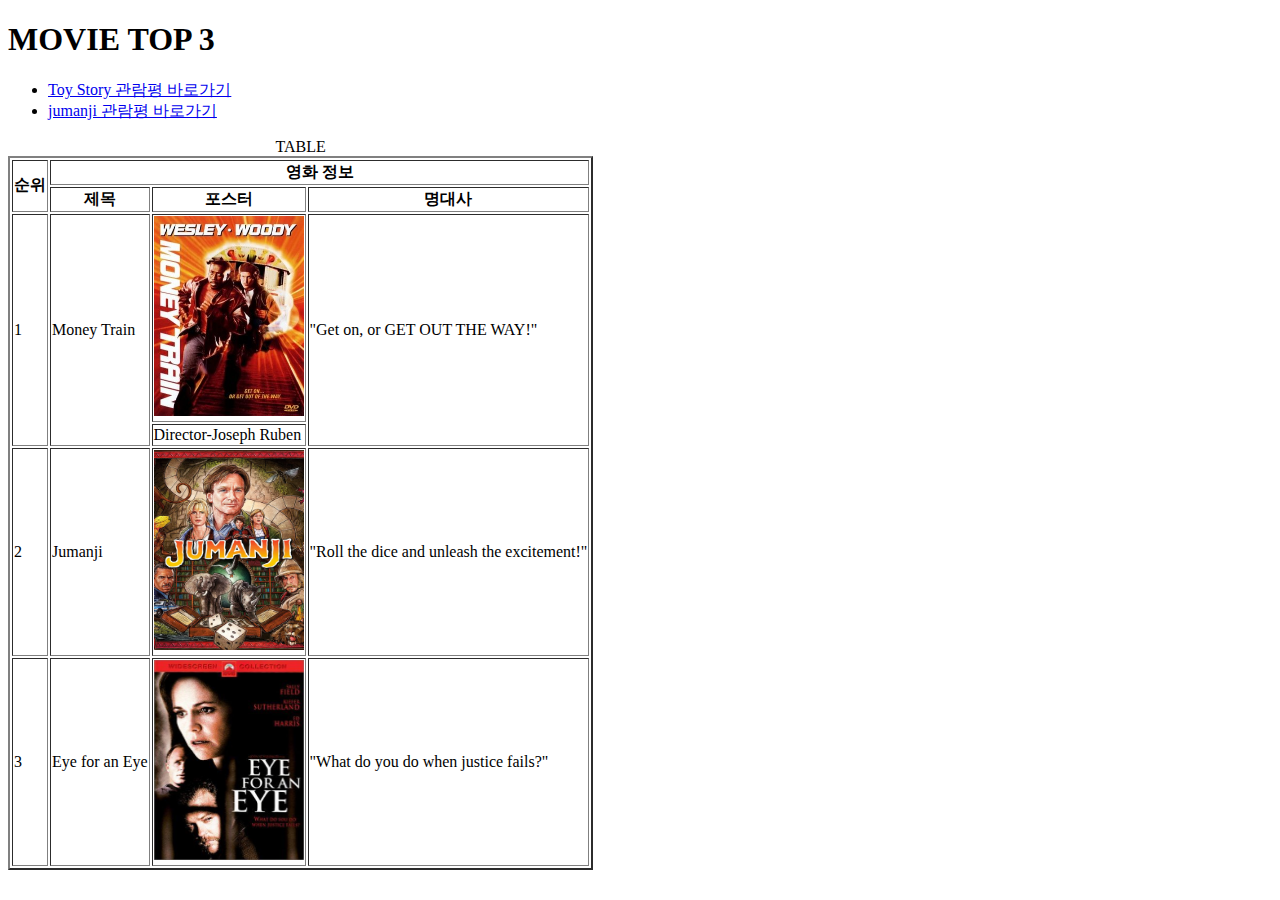
<file: index.html>
<!DOCTYPE html>
<html lang="ko">
<head>
    <meta charset="UTF-8">
    <title>HOMEWORK</title>
</head>
<body>
    <!-- Heading 사용 -->
    <h1>MOVIE TOP 3</h1>

    <!-- ul 사용 -->
    <ul>
        <li><a href="https://search.naver.com/search.naver?where=nexearch&sm=tab_etc&mra=bkEw&pkid=68&os=1835133&qvt=0&query=%ED%86%A0%EC%9D%B4%20%EC%8A%A4%ED%86%A0%EB%A6%AC%204%20%EA%B4%80%EB%9E%8C%ED%8F%89">Toy Story 관람평 바로가기</a></li>
        <li><a href="https://search.naver.com/search.naver?sm=tab_hty.top&where=nexearch&ssc=tab.nx.all&query=%EC%A5%AC%EB%A7%8C%EC%A7%80+%EA%B4%80%EB%9E%8C%ED%8F%89&oquery=%EA%B3%A8%EB%93%A0%EC%95%84%EC%9D%B4+%EA%B4%80%EB%9E%8C%ED%8F%89&tqi=i%2BPXWlqosTCssmUOvV0ssssstOo-018902">jumanji 관람평 바로가기</a></li>
    </ul>

    <!-- 영화 테이블 -->
    <table border="2">
        <!-- caption 사용 -->
        <caption>TABLE</caption>
        <tr>
            <th rowspan="2">순위</th>
            <th colspan="3">영화 정보</th>
        </tr>
        <tr>
            <th>제목</th>
            <th>포스터</th>
            <th>명대사</th>
        </tr>
        <!-- 1등 영화 -->
        <tr>
            <td rowspan="2">1</td>
            <td rowspan="2">Money Train</td>
            <td ><img src="mtp.jpeg" alt="money train 포스터" width="150" height="200"></td>
            <td rowspan="2">"Get on, or GET OUT THE WAY!"</td>
        </tr>
        <tr>
            <td>Director-Joseph Ruben</td>
        </tr>
        <!-- 2등 영화 -->
        <tr>
            <td>2</td>
            <td>Jumanji</td>
            <td><img src="jp.jpeg" alt="쥬만지 포스터" width="150" height="200"></td>
            <td>"Roll the dice and unleash the excitement!"</td>
        </tr>
        <!-- 3등 영화 -->
        <tr>
            <td>3</td>
            <td>Eye for an Eye</td>
            <td><img src="efaef.jpeg" alt="eye for an eye 포스터" width="150" height="200"></td>
            <td>"What do you do when justice fails?"</td>
        </tr>
    </table>
</body>
</html>
</file>
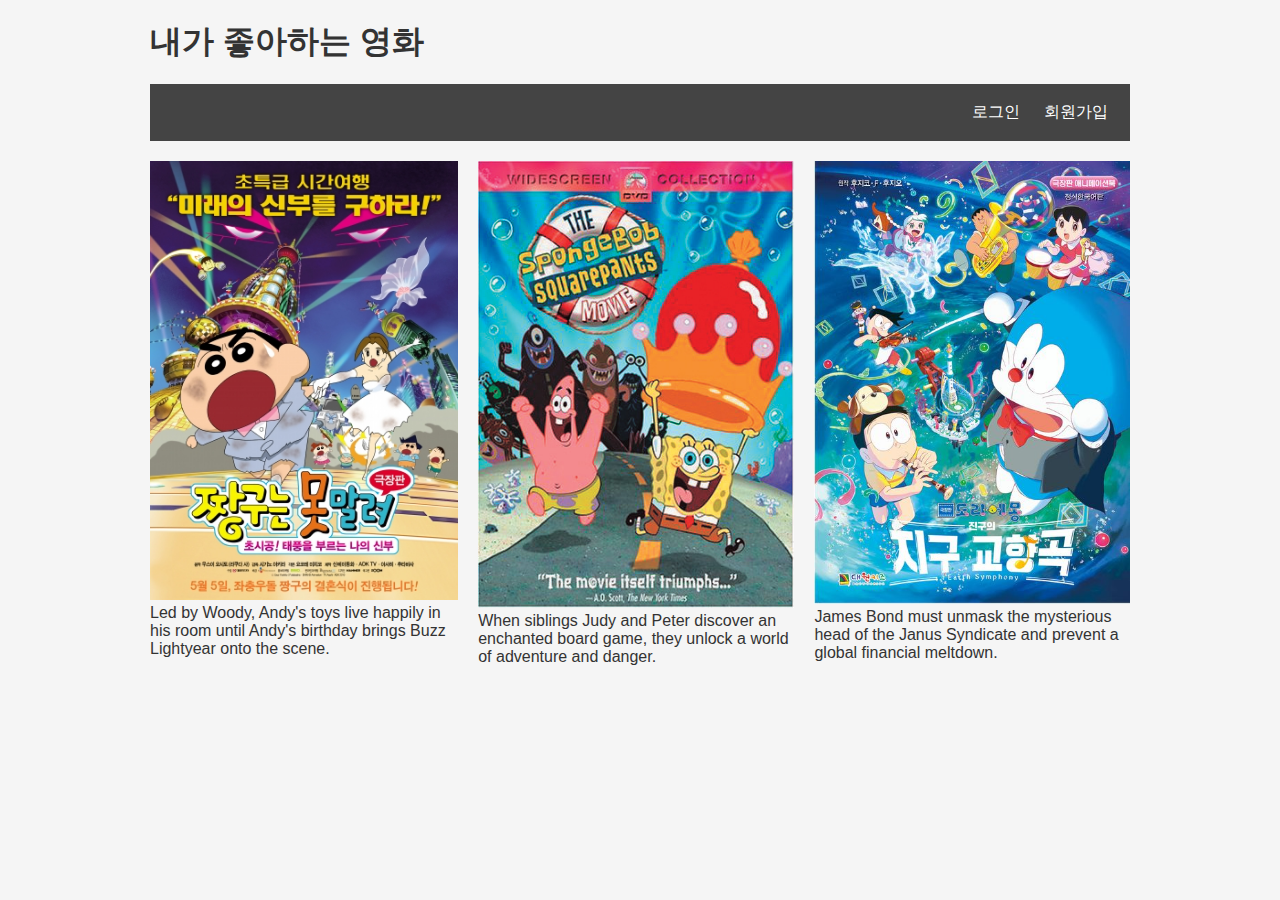
<file: LAB3/index.html>
<!DOCTYPE html>
<html lang="ko">
<head>
  <meta charset="UTF-8" />
  <meta name="viewport" content="width=device-width, initial-scale=1.0" />
  <title>내가 좋아하는 영화</title>
  <link rel="stylesheet" href="main.css" />
</head>
<body>
  <div class="container">
    <header>
      <div class="slide-container">
        <h1 class="slide-header">내가 좋아하는 영화</h1>
      </div>
    </header>

    <nav class="navbar">
      <a href="login.html">로그인</a>
      <a href="signup.html">회원가입</a>
    </nav>

    <main class="main-content">
        <div class="movie-row">
          <section class="movie">
            <div class="movie-image">
              <img src="images/movie.jpg" alt="Toy Story 포스터" />
              <div class="movie-title">Toy Story</div>
            </div>
            <p>Led by Woody, Andy's toys live happily in his room until Andy's birthday brings Buzz Lightyear onto the scene.</p>
          </section>
      
          <section class="movie">
            <div class="movie-image">
              <img src="images/movie2.jpg" alt="Jumanji 포스터" />
              <div class="movie-title">Jumanji</div>
            </div>
            <p>When siblings Judy and Peter discover an enchanted board game, they unlock a world of adventure and danger.</p>
          </section>
      
          <section class="movie">
            <div class="movie-image">
              <img src="images/movie3.jpg" alt="GoldenEye 포스터" />
              <div class="movie-title">GoldenEye</div>
            </div>
            <p>James Bond must unmask the mysterious head of the Janus Syndicate and prevent a global financial meltdown.</p>
          </section>
        </div>
      </main>
  </div>
</body>
</html>
</file>
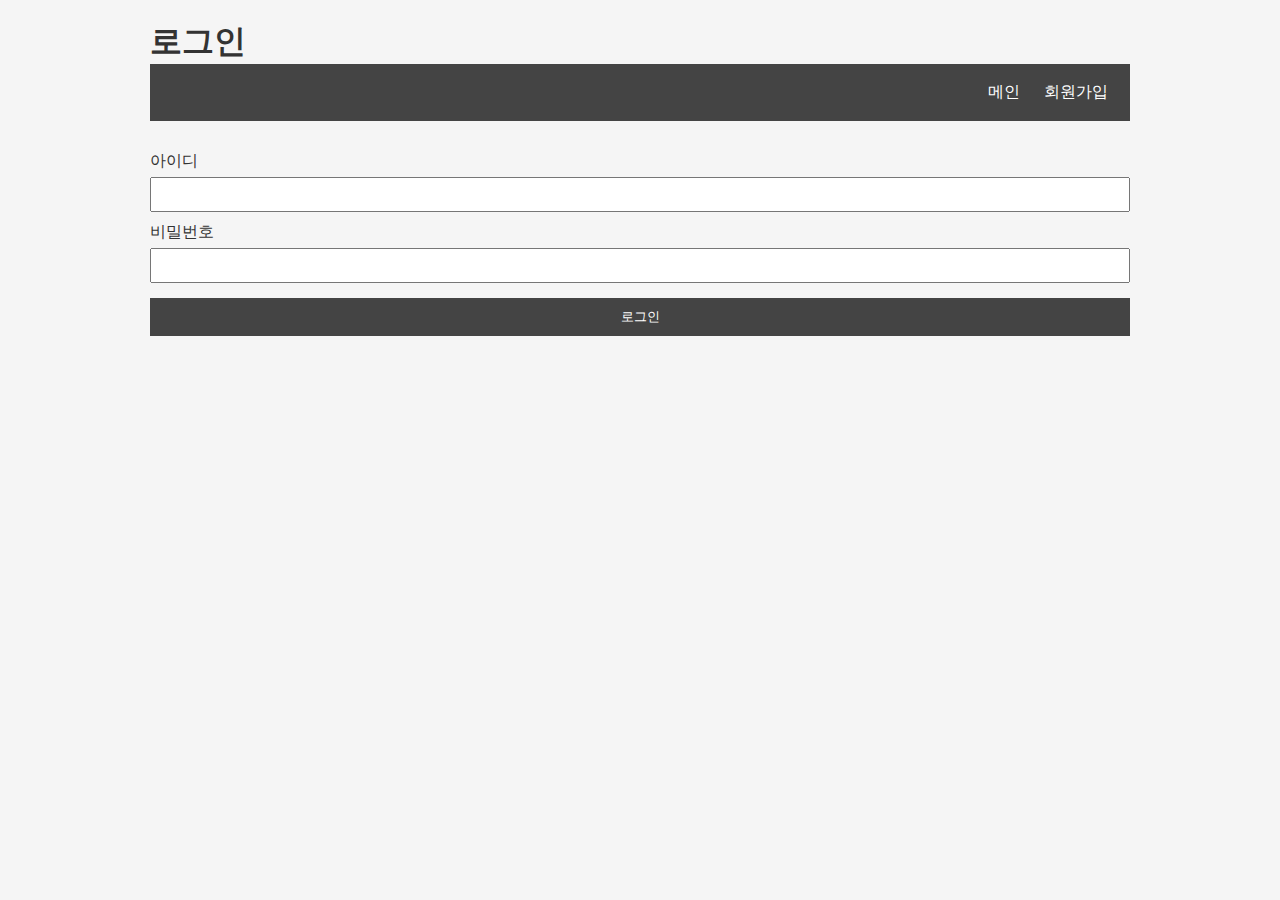
<file: login.html>
<!DOCTYPE html>
<html lang="ko">
<head>
  <meta charset="UTF-8" />
  <meta name="viewport" content="width=device-width, initial-scale=1.0" />
  <title>로그인</title>
  <link rel="stylesheet" href="main.css" />
</head>
<body>
  <div class="container">
    <header>
      <h1>로그인</h1>
    </header>

    <nav class="navbar">
      <a href="index.html">메인</a>
      <a href="signup.html">회원가입</a>
    </nav>

    <main class="form-container">
      <form>
        <label for="userid">아이디</label>
        <input type="text" id="userid" name="userid" required />

        <label for="password">비밀번호</label>
        <input type="password" id="password" name="password" required />

        <button type="submit">로그인</button>
      </form>
    </main>
  </div>
</body>
</html>
</file>
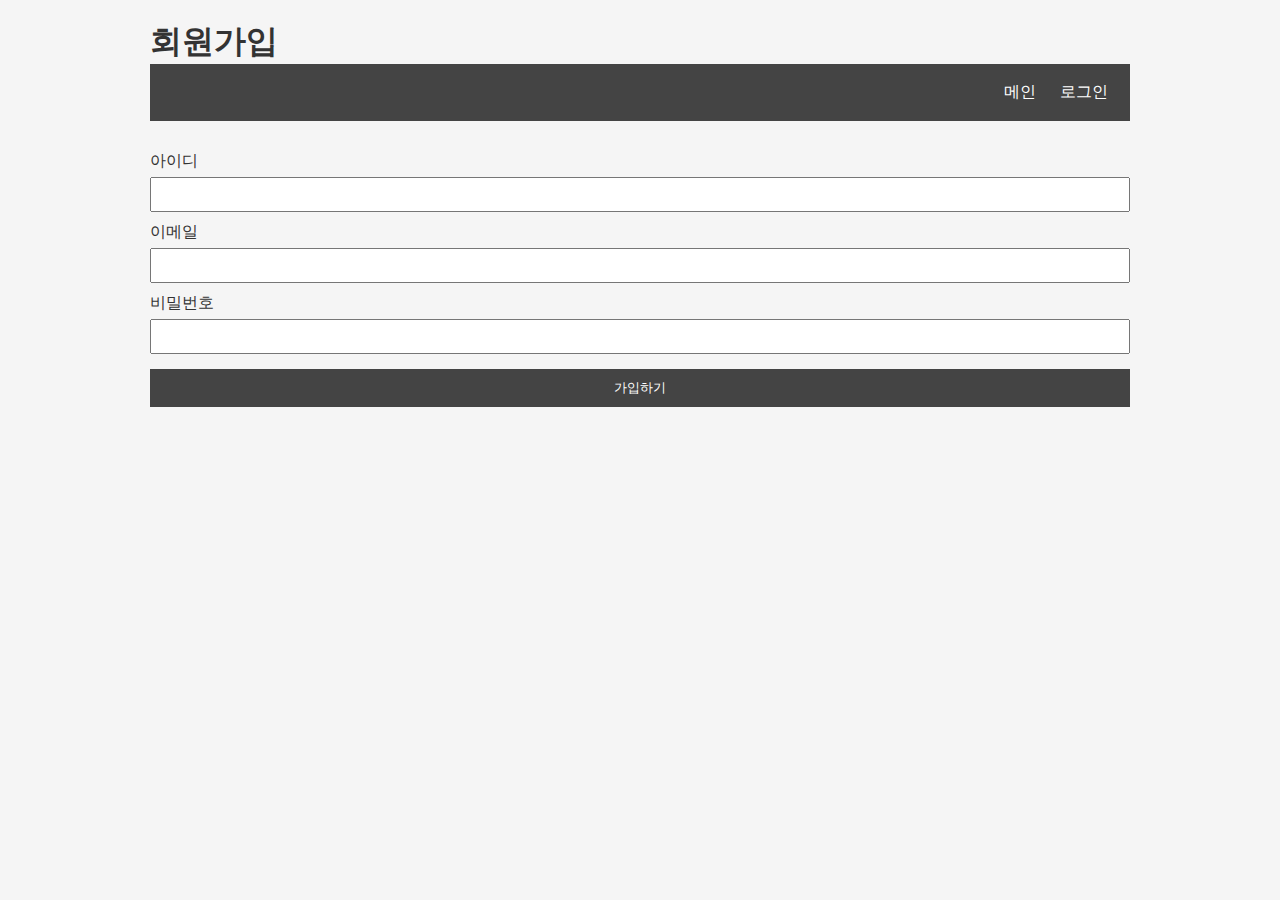
<file: signup.html>
<!DOCTYPE html>
<html lang="ko">
<head>
  <meta charset="UTF-8" />
  <meta name="viewport" content="width=device-width, initial-scale=1.0" />
  <title>회원가입</title>
  <link rel="stylesheet" href="main.css" />
</head>
<body>
  <div class="container">
    <header>
      <h1>회원가입</h1>
    </header>

    <nav class="navbar">
      <a href="index.html">메인</a>
      <a href="login.html">로그인</a>
    </nav>

    <main class="form-container">
      <form>
        <label for="username">아이디</label>
        <input type="text" id="username" name="username" required />

        <label for="email">이메일</label>
        <input type="email" id="email" name="email" required />

        <label for="password">비밀번호</label>
        <input type="password" id="password" name="password" required />

        <button type="submit">가입하기</button>
      </form>
    </main>
  </div>
</body>
</html>
</file>
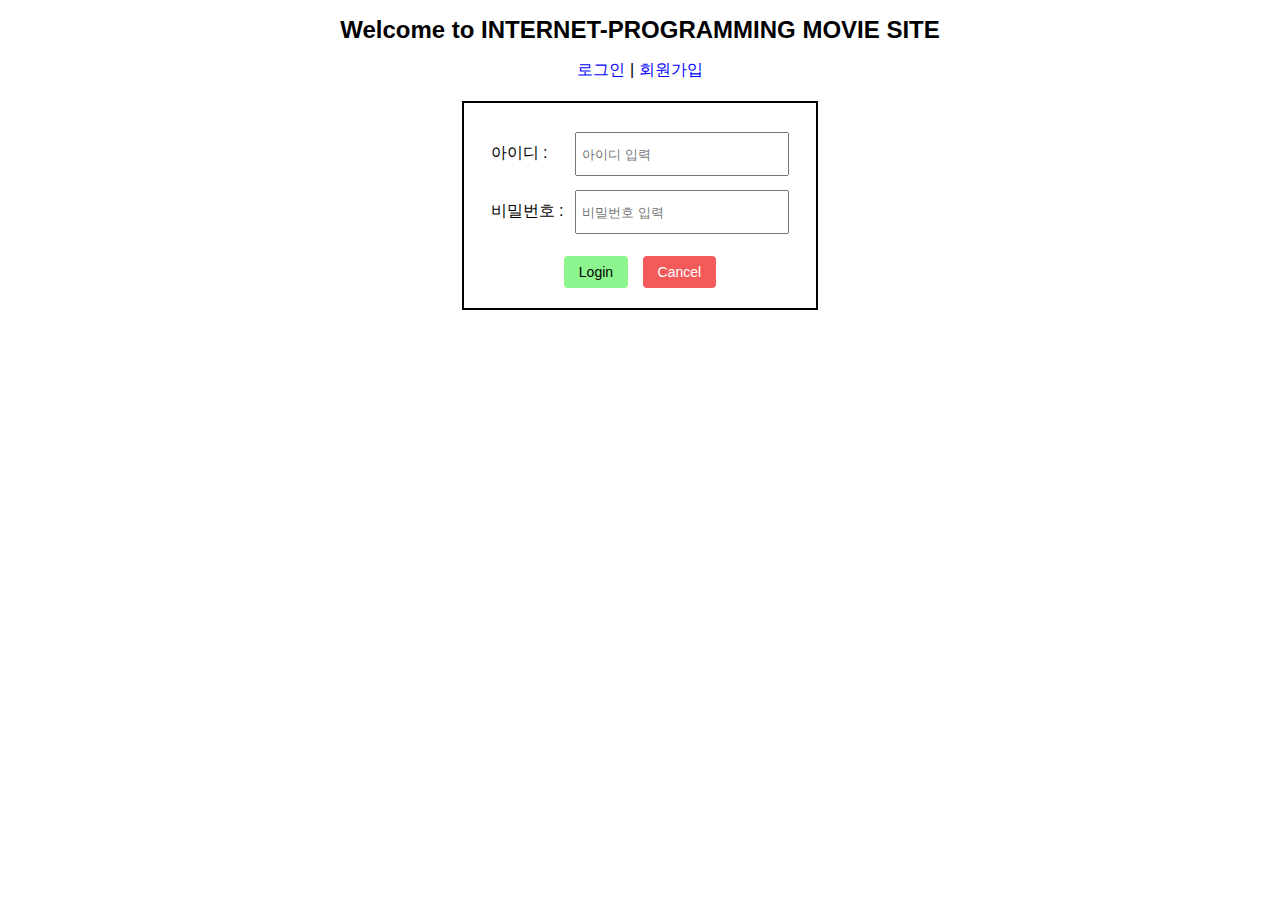
<file: LAB2/login.html>
<!DOCTYPE html>
<html lang="ko">
<head>
  <meta charset="UTF-8">
  <title>로그인</title>
  <link rel="stylesheet" type= "text/css" href="main.css">
</head>
<body>
  <h1>Welcome to INTERNET-PROGRAMMING MOVIE SITE</h1>
  <div class="menu">
    <a href="login.html">로그인</a> | <a href="signup.html">회원가입</a>
  </div>

  <form class="form-box" action="home.html" method="post">
    <table>
      <tr>
        <td>아이디 :</td>
        <td><input type="text" placeholder="아이디 입력" required></td>
      </tr>
      <tr>
        <td>비밀번호 :</td>
        <td><input type="password" placeholder="비밀번호 입력" required></td>
      </tr>
    </table>

    <div class="buttons">
      <button type="submit" class="green">Login</button>
      <button type="reset" class="red">Cancel</button>
    </div>
  </form>
</body>
</html>
</file>
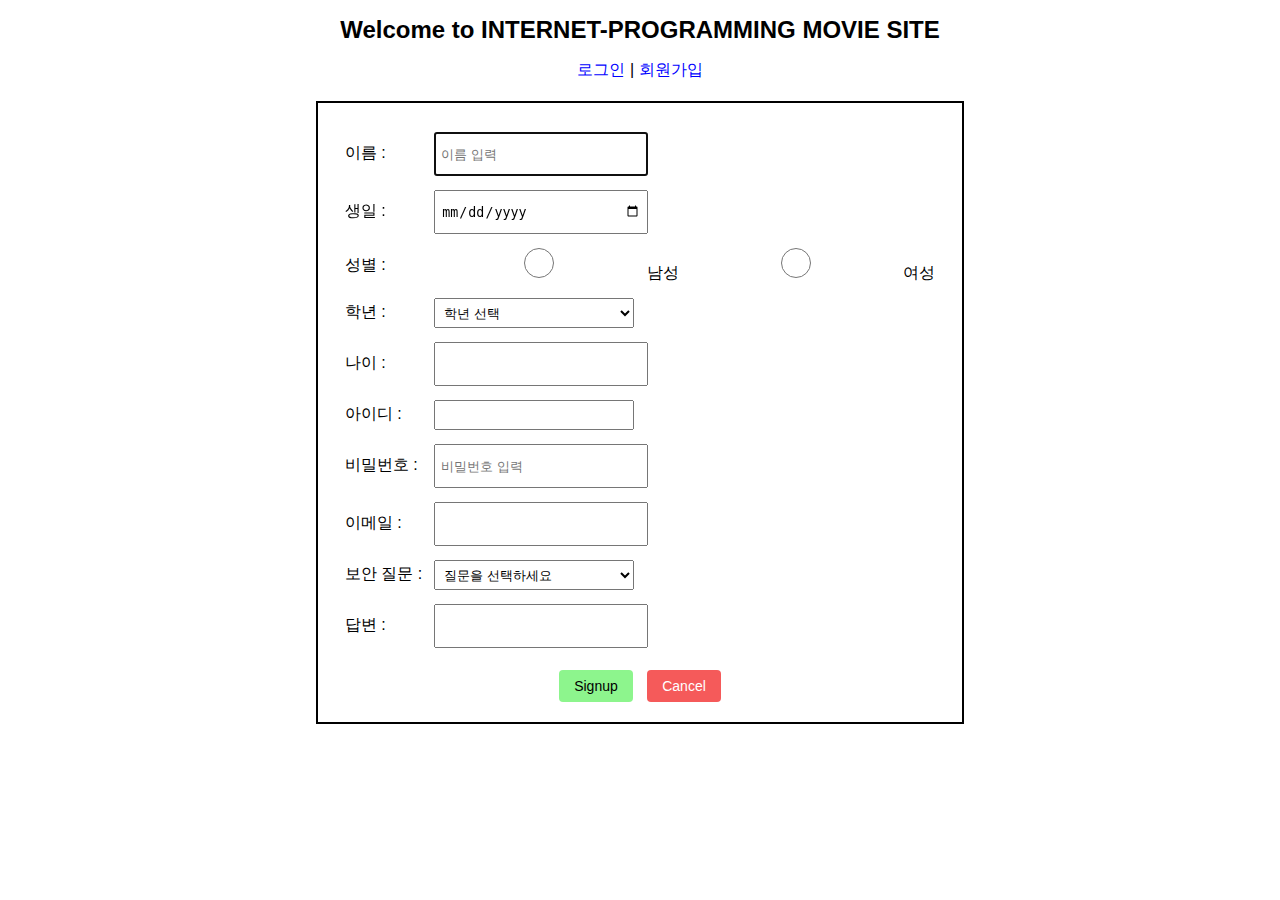
<file: LAB2/signup.html>
<!DOCTYPE html>
<html lang="ko">
<head>
  <meta charset="UTF-8">
  <title>회원가입</title>
  <link rel="stylesheet" type= "text/css" href="main.css">
</head>
<body>
  <h1>Welcome to INTERNET-PROGRAMMING MOVIE SITE</h1>

  <div class="menu">
    <a href="login.html">로그인</a> | <a href="signup.html">회원가입</a>
  </div>

  <form class="form-box" action="login.html" method="get">
    <table>
      <tr>
        <td>이름 :</td>
        <td colspan="2">
          <input type="text" placeholder="이름 입력" required autofocus>
        </td>
      </tr>
      <tr>
        <td>생일 :</td>
        <td colspan="2">
          <input type="date" required>
        </td>
      </tr>
      <tr>
        <td>성별 :</td>
        <td>
          <input type="radio" name="gender" value="male" id="male">
          <label for="male">남성</label>
        </td>
        <td>
          <input type="radio" name="gender" value="female" id="female">
          <label for="female">여성</label>
        </td>
      </tr>
      <tr>
        <td>학년 :</td>
        <td colspan="2">
          <select required>
            <option value="">학년 선택</option>
            <option value="1">1학년</option>
            <option value="2">2학년</option>
            <option value="3">3학년</option>
            <option value="4">4학년</option>
          </select>
        </td>
      </tr>
      <tr>
        <td>나이 :</td>
        <td colspan="2">
          <input type="number" min="1" max="120" step="1" required>
        </td>
      </tr>
      <tr>
        <td>아이디 :</td>
        <td colspan="2">
          <input type="search" required>
        </td>
      </tr>
      <tr>
        <td>비밀번호 :</td>
        <td colspan="2">
          <input type="password" placeholder="비밀번호 입력" required>
        </td>
      </tr>
      <tr>
        <td>이메일 :</td>
        <td colspan="2">
          <input type="email" autocomplete="on" required>
        </td>
      </tr>
      <tr>
        <td>보안 질문 :</td>
        <td colspan="2">
          <select required>
            <option value="">질문을 선택하세요</option>
            <option>졸업한 초등학교 이름은?</option>
            <option>가장 친한 친구 이름은?</option>
            <option>내가 태어난 도시 이름은?</option>
          </select>
        </td>
      </tr>
      <tr>
        <td>답변 :</td>
        <td colspan="2">
          <input type="tel" required>
        </td>
      </tr>
    </table>

    <div class="buttons">
      <button type="submit" class="green">Signup</button>
      <button type="reset" class="red">Cancel</button>
    </div>
  </form>
</body>
</html>
</file>
<file: LAB3/main.css>
/* 기본 설정 */
* {
    box-sizing: border-box;
    margin: 0;
    padding: 0;
    font-family: 'Arial', sans-serif;
  }
  
  body {
    background-color: #f5f5f5;
    color: #333;
  }
  
  .container {
    max-width: 1020px;
    margin: 0 auto;
    padding: 20px;
  }
  
  /* 슬라이딩 애니메이션 */
  .slide-container {
    overflow: hidden;
    width: 100%;
  }
  
  .slide-header {
    width: fit-content;
    white-space: nowrap;
    position: relative;
    animation: slide 2s forwards;
    font-size: 2rem;
    margin-bottom: 20px;
  }
  
  @keyframes slide {
    from {
      left: 100%;
    }
    to {
      left: 0;
    }
  }
  
  /* 네비게이션 */
  .navbar {
    display: flex;
    flex-direction: row;
    flex-wrap: wrap;
    justify-content: space-between;
    background-color: #444;
    padding: 10px;
    margin-bottom: 20px;
  }
  
  .navbar a {
    color: white;
    text-decoration: none;
    padding: 8px 12px;
  }
  
  .navbar a:hover {
    background-color: #666;
  }
  
  /* 폼 기본 */
  .form-container {
    display: flex;
    flex-direction: column;
    gap: 10px;
  }
  
  form {
    display: flex;
    flex-direction: column;
  }
  
  label {
    margin-top: 10px;
  }
  
  input {
    padding: 8px;
    margin-top: 5px;
  }
  
  button {
    margin-top: 15px;
    padding: 10px;
    background-color: #444;
    color: white;
    border: none;
    cursor: pointer;
  }
  
  button:hover {
    background-color: #666;
  }
  
  /* 영화 소개 콘텐츠 */
  .main-content {
    display: flex;
    flex-direction: column;
    gap: 20px;
  }

  .movie-row {
    display: flex;
    justify-content: space-around;
    gap: 20px;
  }
  
  .movie-image {
    position: relative;
    width: 100%;
    overflow: hidden;
  }
  
  .movie img {
    width: 100%;
    transition: transform 2s;
  }
  
  .movie:hover img {
    transform: scale(1.2);
  }
  
  .movie-title {
    position: absolute;
    bottom: 10px;
    left: 10px;
    background-color: rgba(0, 0, 0, 0.7);
    color: white;
    padding: 5px 10px;
    display: none;
  }
  
  .movie:hover .movie-title {
    display: block;
  }
  
  /* 반응형 미디어 쿼리 */
  @media screen and (min-width: 801px) {
    .navbar {
      flex-direction: row;
      justify-content: flex-end;
    }
  }

  @media screen and (max-width: 480px) {
    .navbar {
      flex-direction: column;
      align-items: flex-start;
    }
  }
  
  @media screen and (min-width: 481px) and (max-width: 800px) {
    .navbar {
      flex-direction: row;
      justify-content: space-around;
    }
  }
</file>
<file: main.css>
/* 기본 설정 */
* {
    box-sizing: border-box;
    margin: 0;
    padding: 0;
    font-family: 'Arial', sans-serif;
  }
  
  body {
    background-color: #f5f5f5;
    color: #333;
  }
  
  .container {
    max-width: 1020px;
    margin: 0 auto;
    padding: 20px;
  }
  
  /* 슬라이딩 애니메이션 */
  .slide-container {
    overflow: hidden;
    width: 100%;
  }
  
  .slide-header {
    width: fit-content;
    white-space: nowrap;
    position: relative;
    animation: slide 2s forwards;
    font-size: 2rem;
    margin-bottom: 20px;
  }
  
  @keyframes slide {
    from {
      left: 100%;
    }
    to {
      left: 0;
    }
  }
  
  /* 네비게이션 */
  .navbar {
    display: flex;
    flex-direction: row;
    flex-wrap: wrap;
    justify-content: space-between;
    background-color: #444;
    padding: 10px;
    margin-bottom: 20px;
  }
  
  .navbar a {
    color: white;
    text-decoration: none;
    padding: 8px 12px;
  }
  
  .navbar a:hover {
    background-color: #666;
  }
  
  /* 폼 기본 */
  .form-container {
    display: flex;
    flex-direction: column;
    gap: 10px;
  }
  
  form {
    display: flex;
    flex-direction: column;
  }
  
  label {
    margin-top: 10px;
  }
  
  input {
    padding: 8px;
    margin-top: 5px;
  }
  
  button {
    margin-top: 15px;
    padding: 10px;
    background-color: #444;
    color: white;
    border: none;
    cursor: pointer;
  }
  
  button:hover {
    background-color: #666;
  }
  
  /* 영화 소개 콘텐츠 */
  .main-content {
    display: flex;
    flex-direction: column;
    gap: 20px;
  }

  .movie-row {
    display: flex;
    justify-content: space-around;
    gap: 20px;
  }
  
  .movie-image {
    position: relative;
    width: 100%;
    overflow: hidden;
  }
  
  .movie img {
    width: 100%;
    transition: transform 2s;
  }
  
  .movie:hover img {
    transform: scale(1.2);
  }
  
  .movie-title {
    position: absolute;
    bottom: 10px;
    left: 10px;
    background-color: rgba(0, 0, 0, 0.7);
    color: white;
    padding: 5px 10px;
    display: none;
  }
  
  .movie:hover .movie-title {
    display: block;
  }
  
  /* 반응형 미디어 쿼리 */
  @media screen and (min-width: 801px) {
    .navbar {
      flex-direction: row;
      justify-content: flex-end;
    }
  }

  @media screen and (max-width: 480px) {
    .navbar {
      flex-direction: column;
      align-items: flex-start;
    }
  }
  
  @media screen and (min-width: 481px) and (max-width: 800px) {
    .navbar {
      flex-direction: row;
      justify-content: space-around;
    }
  }
</file>
<file: LAB2/main.css>
body {
    text-align: center;
    font-family: Arial, sans-serif;
  }
  
  h1 {
    font-size: 24px;
    font-weight: bold;
  }
  
  .menu {
    margin-bottom: 20px;
  }
  
  a {
    text-decoration: none;
    color: blue;
  }
  
  .form-box {
    display: inline-block;
    text-align: left;
    border: 2px solid black;
    padding: 20px;
    background-color: white;
  }
  
  table {
    margin: auto;
  }
  
  td {
    padding: 5px;
  }
  
  input, select {
    width: 200px;
    height: 30px;
    padding: 5px;
    margin-top: 2px;
  }
  
  .buttons {
    text-align: center;
    margin-top: 15px;
  }
  
  button {
    padding: 8px 15px;
    margin: 0 5px;
    font-size: 14px;
    border: none;
    border-radius: 4px;
    cursor: pointer;
  }
  
  button.green {
    background-color: #8df58d;
  }
  
  button.red {
    background-color: #f55a5a;
    color: white;
  }
</file>
